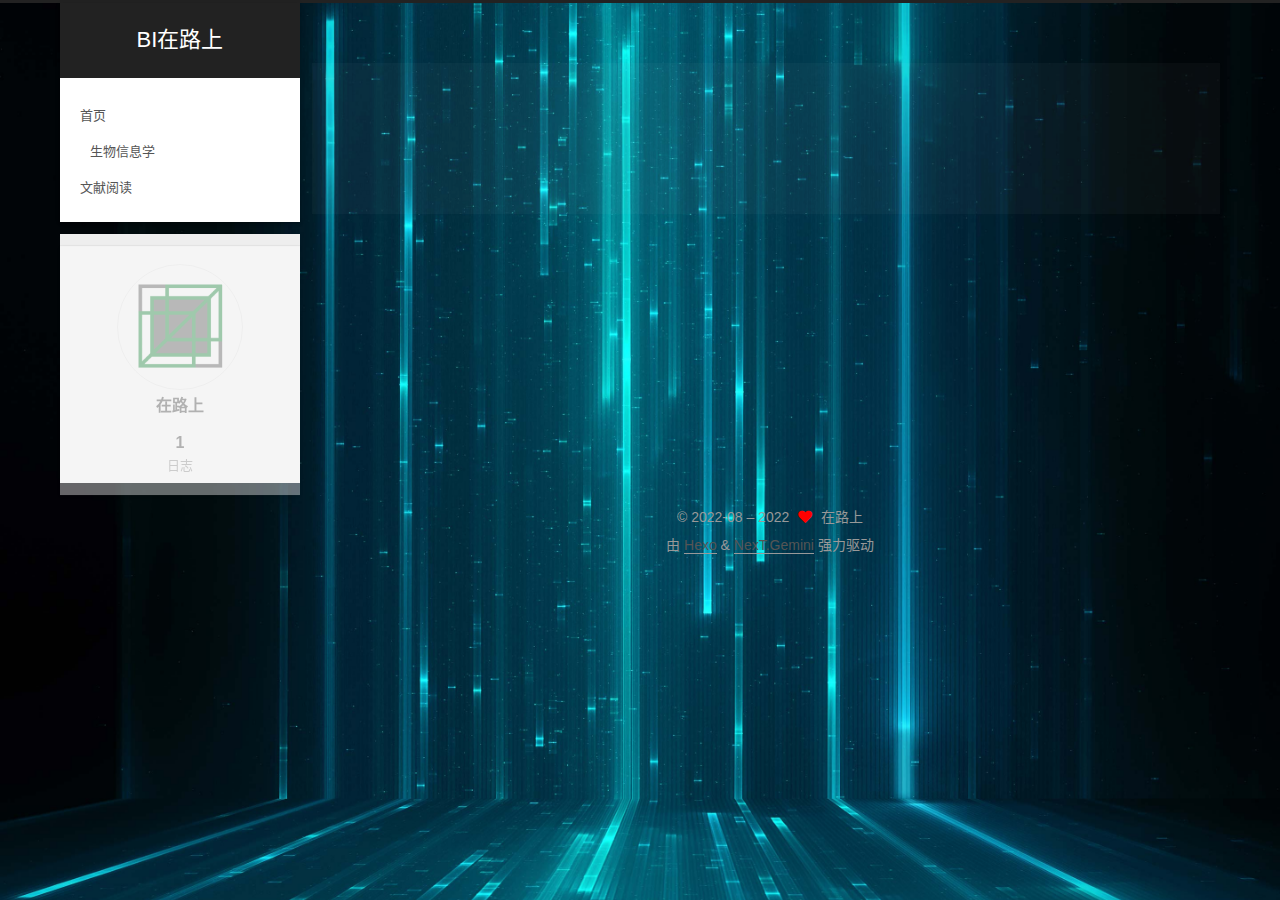
<file: BI/index.html>
<!DOCTYPE html>
<html lang="zh-CN">
<head>
  <meta charset="UTF-8">
<meta name="viewport" content="width=device-width, initial-scale=1, maximum-scale=2">
<meta name="theme-color" content="#222">
<meta name="generator" content="Hexo 6.2.0">
  <link rel="apple-touch-icon" sizes="180x180" href="/images/apple-touch-icon-next.png">
  <link rel="icon" type="image/png" sizes="32x32" href="/images/favicon-32x32-next.png">
  <link rel="icon" type="image/png" sizes="16x16" href="/images/favicon-16x16-next.png">
  <link rel="mask-icon" href="/images/logo.svg" color="#222">

<link rel="stylesheet" href="/css/main.css">


<link rel="stylesheet" href="/lib/font-awesome/css/all.min.css">

<script id="hexo-configurations">
    var NexT = window.NexT || {};
    var CONFIG = {"hostname":"example.com","root":"/","scheme":"Gemini","version":"7.8.0","exturl":false,"sidebar":{"position":"left","display":"post","padding":18,"offset":12,"onmobile":false},"copycode":{"enable":false,"show_result":false,"style":null},"back2top":{"enable":true,"sidebar":false,"scrollpercent":false},"bookmark":{"enable":false,"color":"#222","save":"auto"},"fancybox":false,"mediumzoom":false,"lazyload":false,"pangu":false,"comments":{"style":"tabs","active":null,"storage":true,"lazyload":false,"nav":null},"algolia":{"hits":{"per_page":10},"labels":{"input_placeholder":"Search for Posts","hits_empty":"We didn't find any results for the search: ${query}","hits_stats":"${hits} results found in ${time} ms"}},"localsearch":{"enable":false,"trigger":"auto","top_n_per_article":1,"unescape":false,"preload":false},"motion":{"enable":true,"async":false,"transition":{"post_block":"fadeIn","post_header":"slideDownIn","post_body":"slideDownIn","coll_header":"slideLeftIn","sidebar":"slideUpIn"}}};
  </script>

  <meta property="og:type" content="website">
<meta property="og:title" content="生物信息学">
<meta property="og:url" content="http://example.com/bi/index.html">
<meta property="og:site_name" content="BI在路上">
<meta property="og:locale" content="zh_CN">
<meta property="article:published_time" content="2022-08-02T12:00:37.000Z">
<meta property="article:modified_time" content="2022-08-02T12:31:57.964Z">
<meta property="article:author" content="在路上">
<meta name="twitter:card" content="summary">

<link rel="canonical" href="http://example.com/bi/">


<script id="page-configurations">
  // https://hexo.io/docs/variables.html
  CONFIG.page = {
    sidebar: "",
    isHome : false,
    isPost : false,
    lang   : 'zh-CN'
  };
</script>

  <title>生物信息学 | BI在路上
</title>
  






  <noscript>
  <style>
  .use-motion .brand,
  .use-motion .menu-item,
  .sidebar-inner,
  .use-motion .post-block,
  .use-motion .pagination,
  .use-motion .comments,
  .use-motion .post-header,
  .use-motion .post-body,
  .use-motion .collection-header { opacity: initial; }

  .use-motion .site-title,
  .use-motion .site-subtitle {
    opacity: initial;
    top: initial;
  }

  .use-motion .logo-line-before i { left: initial; }
  .use-motion .logo-line-after i { right: initial; }
  </style>
</noscript>

</head>

<body itemscope itemtype="http://schema.org/WebPage">
  <div class="container use-motion">
    <div class="headband"></div>

    <header class="header" itemscope itemtype="http://schema.org/WPHeader">
      <div class="header-inner"><div class="site-brand-container">
  <div class="site-nav-toggle">
    <div class="toggle" aria-label="切换导航栏">
      <span class="toggle-line toggle-line-first"></span>
      <span class="toggle-line toggle-line-middle"></span>
      <span class="toggle-line toggle-line-last"></span>
    </div>
  </div>

  <div class="site-meta">

    <a href="/" class="brand" rel="start">
      <span class="logo-line-before"><i></i></span>
      <h1 class="site-title">BI在路上</h1>
      <span class="logo-line-after"><i></i></span>
    </a>
  </div>

  <div class="site-nav-right">
    <div class="toggle popup-trigger">
    </div>
  </div>
</div>




<nav class="site-nav">
  <ul id="menu" class="main-menu menu">
        <li class="menu-item menu-item-home">

    <a href="/" rel="section"><i class="home fa-fw"></i>首页</a>

  </li>
        <li class="menu-item menu-item-bi">

    <a href="/bi/" rel="section"><i class="fa-hashtag fa-fw"></i>生物信息学</a>

  </li>
        <li class="menu-item menu-item-archives">

    <a href="/archives/" rel="section"><i class="archive fa-fw"></i>文献阅读</a>

  </li>
  </ul>
</nav>




</div>
    </header>

    
  <div class="back-to-top">
    <i class="fa fa-arrow-up"></i>
    <span>0%</span>
  </div>


    <main class="main">
      <div class="main-inner">
        <div class="content-wrap">
          
  
  

          <div class="content page posts-expand">
            

    
    
    
    <div class="post-block" lang="zh-CN">
      <header class="post-header">

<h1 class="post-title" itemprop="name headline">生物信息学
</h1>

<div class="post-meta">
  

</div>

</header>

      
      
      
      <div class="post-body">
          
      </div>
      
      
      
    </div>
    

    
    
    


          </div>
          

<script>
  window.addEventListener('tabs:register', () => {
    let { activeClass } = CONFIG.comments;
    if (CONFIG.comments.storage) {
      activeClass = localStorage.getItem('comments_active') || activeClass;
    }
    if (activeClass) {
      let activeTab = document.querySelector(`a[href="#comment-${activeClass}"]`);
      if (activeTab) {
        activeTab.click();
      }
    }
  });
  if (CONFIG.comments.storage) {
    window.addEventListener('tabs:click', event => {
      if (!event.target.matches('.tabs-comment .tab-content .tab-pane')) return;
      let commentClass = event.target.classList[1];
      localStorage.setItem('comments_active', commentClass);
    });
  }
</script>

        </div>
          
  
  <div class="toggle sidebar-toggle">
    <span class="toggle-line toggle-line-first"></span>
    <span class="toggle-line toggle-line-middle"></span>
    <span class="toggle-line toggle-line-last"></span>
  </div>

  <aside class="sidebar">
    <div class="sidebar-inner">

      <ul class="sidebar-nav motion-element">
        <li class="sidebar-nav-toc">
          文章目录
        </li>
        <li class="sidebar-nav-overview">
          站点概览
        </li>
      </ul>

      <!--noindex-->
      <div class="post-toc-wrap sidebar-panel">
      </div>
      <!--/noindex-->

      <div class="site-overview-wrap sidebar-panel">
        <div class="site-author motion-element" itemprop="author" itemscope itemtype="http://schema.org/Person">
    <img class="site-author-image" itemprop="image" alt="在路上"
      src="/images/avatar.gif">
  <p class="site-author-name" itemprop="name">在路上</p>
  <div class="site-description" itemprop="description"></div>
</div>
<div class="site-state-wrap motion-element">
  <nav class="site-state">
      <div class="site-state-item site-state-posts">
          <a href="/archives/">
        
          <span class="site-state-item-count">1</span>
          <span class="site-state-item-name">日志</span>
        </a>
      </div>
  </nav>
</div>



      </div>

    </div>
  </aside>
  <div id="sidebar-dimmer"></div>


      </div>
    </main>

    <footer class="footer">
      <div class="footer-inner">
        

        

<div class="copyright">
  
  &copy; 2022-08 – 
  <span itemprop="copyrightYear">2022</span>
  <span class="with-love">
    <i class="fa fa-heart"></i>
  </span>
  <span class="author" itemprop="copyrightHolder">在路上</span>
</div>
  <div class="powered-by">由 <a href="https://hexo.io/" class="theme-link" rel="noopener" target="_blank">Hexo</a> & <a href="https://theme-next.org/" class="theme-link" rel="noopener" target="_blank">NexT.Gemini</a> 强力驱动
  </div>

        








      </div>
    </footer>
  </div>

  
  <script src="/lib/anime.min.js"></script>
  <script src="/lib/velocity/velocity.min.js"></script>
  <script src="/lib/velocity/velocity.ui.min.js"></script>

<script src="/js/utils.js"></script>

<script src="/js/motion.js"></script>


<script src="/js/schemes/pisces.js"></script>


<script src="/js/next-boot.js"></script>


  <script defer src="/lib/three/three.min.js"></script>


  















  

  

</body>
</html>
</file>
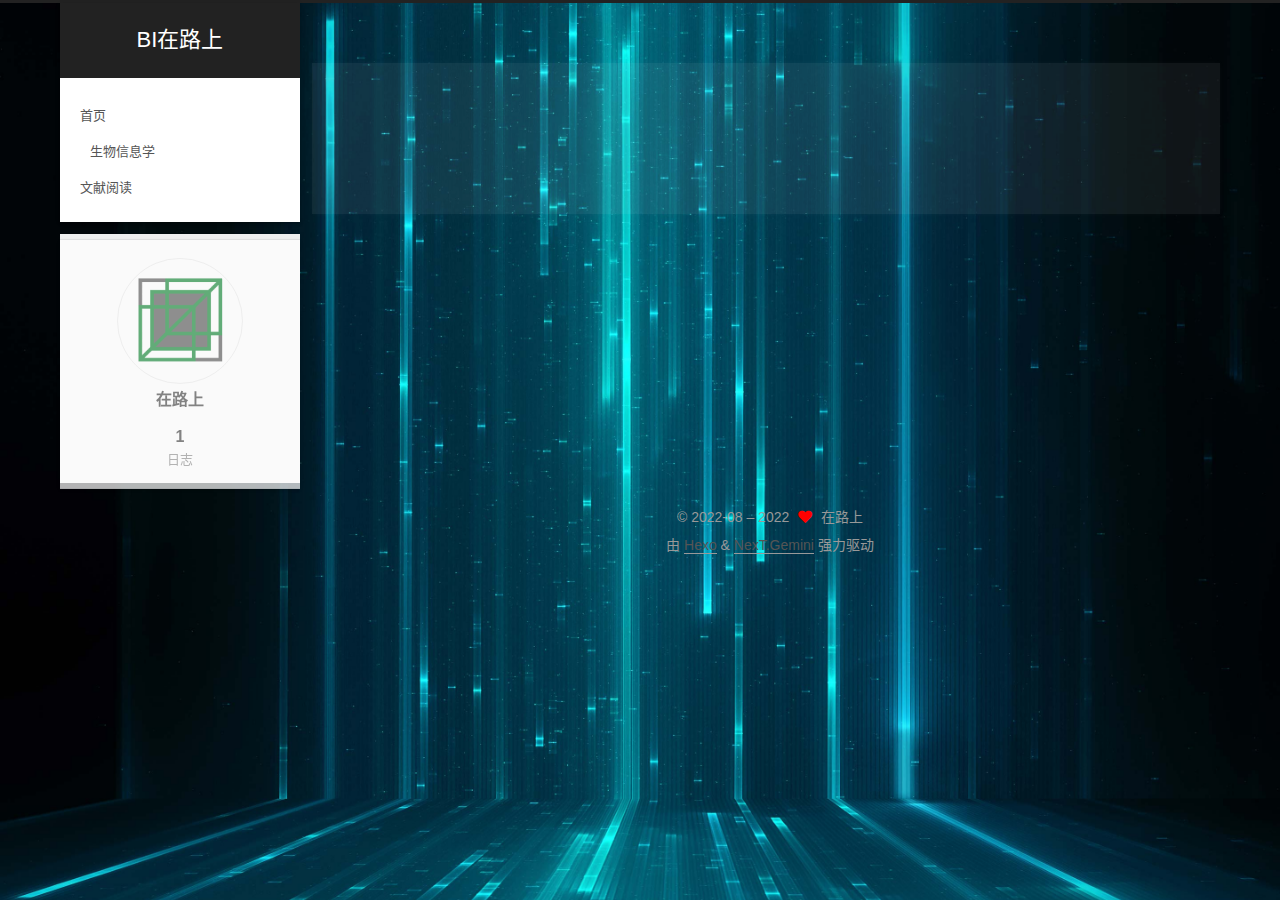
<file: resources/index.html>
<!DOCTYPE html>
<html lang="zh-CN">
<head>
  <meta charset="UTF-8">
<meta name="viewport" content="width=device-width, initial-scale=1, maximum-scale=2">
<meta name="theme-color" content="#222">
<meta name="generator" content="Hexo 6.2.0">
  <link rel="apple-touch-icon" sizes="180x180" href="/images/apple-touch-icon-next.png">
  <link rel="icon" type="image/png" sizes="32x32" href="/images/favicon-32x32-next.png">
  <link rel="icon" type="image/png" sizes="16x16" href="/images/favicon-16x16-next.png">
  <link rel="mask-icon" href="/images/logo.svg" color="#222">

<link rel="stylesheet" href="/css/main.css">


<link rel="stylesheet" href="/lib/font-awesome/css/all.min.css">

<script id="hexo-configurations">
    var NexT = window.NexT || {};
    var CONFIG = {"hostname":"example.com","root":"/","scheme":"Gemini","version":"7.8.0","exturl":false,"sidebar":{"position":"left","display":"post","padding":18,"offset":12,"onmobile":false},"copycode":{"enable":false,"show_result":false,"style":null},"back2top":{"enable":true,"sidebar":false,"scrollpercent":false},"bookmark":{"enable":false,"color":"#222","save":"auto"},"fancybox":false,"mediumzoom":false,"lazyload":false,"pangu":false,"comments":{"style":"tabs","active":null,"storage":true,"lazyload":false,"nav":null},"algolia":{"hits":{"per_page":10},"labels":{"input_placeholder":"Search for Posts","hits_empty":"We didn't find any results for the search: ${query}","hits_stats":"${hits} results found in ${time} ms"}},"localsearch":{"enable":false,"trigger":"auto","top_n_per_article":1,"unescape":false,"preload":false},"motion":{"enable":true,"async":false,"transition":{"post_block":"fadeIn","post_header":"slideDownIn","post_body":"slideDownIn","coll_header":"slideLeftIn","sidebar":"slideUpIn"}}};
  </script>

  <meta property="og:type" content="website">
<meta property="og:title" content="资源">
<meta property="og:url" content="http://example.com/resources/index.html">
<meta property="og:site_name" content="BI在路上">
<meta property="og:locale" content="zh_CN">
<meta property="article:published_time" content="2022-08-02T09:48:42.000Z">
<meta property="article:modified_time" content="2022-08-02T09:53:06.477Z">
<meta property="article:author" content="在路上">
<meta name="twitter:card" content="summary">

<link rel="canonical" href="http://example.com/resources/">


<script id="page-configurations">
  // https://hexo.io/docs/variables.html
  CONFIG.page = {
    sidebar: "",
    isHome : false,
    isPost : false,
    lang   : 'zh-CN'
  };
</script>

  <title>资源 | BI在路上
</title>
  






  <noscript>
  <style>
  .use-motion .brand,
  .use-motion .menu-item,
  .sidebar-inner,
  .use-motion .post-block,
  .use-motion .pagination,
  .use-motion .comments,
  .use-motion .post-header,
  .use-motion .post-body,
  .use-motion .collection-header { opacity: initial; }

  .use-motion .site-title,
  .use-motion .site-subtitle {
    opacity: initial;
    top: initial;
  }

  .use-motion .logo-line-before i { left: initial; }
  .use-motion .logo-line-after i { right: initial; }
  </style>
</noscript>

</head>

<body itemscope itemtype="http://schema.org/WebPage">
  <div class="container use-motion">
    <div class="headband"></div>

    <header class="header" itemscope itemtype="http://schema.org/WPHeader">
      <div class="header-inner"><div class="site-brand-container">
  <div class="site-nav-toggle">
    <div class="toggle" aria-label="切换导航栏">
      <span class="toggle-line toggle-line-first"></span>
      <span class="toggle-line toggle-line-middle"></span>
      <span class="toggle-line toggle-line-last"></span>
    </div>
  </div>

  <div class="site-meta">

    <a href="/" class="brand" rel="start">
      <span class="logo-line-before"><i></i></span>
      <h1 class="site-title">BI在路上</h1>
      <span class="logo-line-after"><i></i></span>
    </a>
  </div>

  <div class="site-nav-right">
    <div class="toggle popup-trigger">
    </div>
  </div>
</div>




<nav class="site-nav">
  <ul id="menu" class="main-menu menu">
        <li class="menu-item menu-item-home">

    <a href="/" rel="section"><i class="home fa-fw"></i>首页</a>

  </li>
        <li class="menu-item menu-item-bi">

    <a href="/BI/" rel="section"><i class="fa-hashtag fa-fw"></i>生物信息学</a>

  </li>
        <li class="menu-item menu-item-archives">

    <a href="/archives/" rel="section"><i class="archive fa-fw"></i>文献阅读</a>

  </li>
  </ul>
</nav>




</div>
    </header>

    
  <div class="back-to-top">
    <i class="fa fa-arrow-up"></i>
    <span>0%</span>
  </div>


    <main class="main">
      <div class="main-inner">
        <div class="content-wrap">
          
  
  

          <div class="content page posts-expand">
            

    
    
    
    <div class="post-block" lang="zh-CN">
      <header class="post-header">

<h1 class="post-title" itemprop="name headline">资源
</h1>

<div class="post-meta">
  

</div>

</header>

      
      
      
      <div class="post-body">
          
      </div>
      
      
      
    </div>
    

    
    
    


          </div>
          

<script>
  window.addEventListener('tabs:register', () => {
    let { activeClass } = CONFIG.comments;
    if (CONFIG.comments.storage) {
      activeClass = localStorage.getItem('comments_active') || activeClass;
    }
    if (activeClass) {
      let activeTab = document.querySelector(`a[href="#comment-${activeClass}"]`);
      if (activeTab) {
        activeTab.click();
      }
    }
  });
  if (CONFIG.comments.storage) {
    window.addEventListener('tabs:click', event => {
      if (!event.target.matches('.tabs-comment .tab-content .tab-pane')) return;
      let commentClass = event.target.classList[1];
      localStorage.setItem('comments_active', commentClass);
    });
  }
</script>

        </div>
          
  
  <div class="toggle sidebar-toggle">
    <span class="toggle-line toggle-line-first"></span>
    <span class="toggle-line toggle-line-middle"></span>
    <span class="toggle-line toggle-line-last"></span>
  </div>

  <aside class="sidebar">
    <div class="sidebar-inner">

      <ul class="sidebar-nav motion-element">
        <li class="sidebar-nav-toc">
          文章目录
        </li>
        <li class="sidebar-nav-overview">
          站点概览
        </li>
      </ul>

      <!--noindex-->
      <div class="post-toc-wrap sidebar-panel">
      </div>
      <!--/noindex-->

      <div class="site-overview-wrap sidebar-panel">
        <div class="site-author motion-element" itemprop="author" itemscope itemtype="http://schema.org/Person">
    <img class="site-author-image" itemprop="image" alt="在路上"
      src="/images/avatar.gif">
  <p class="site-author-name" itemprop="name">在路上</p>
  <div class="site-description" itemprop="description"></div>
</div>
<div class="site-state-wrap motion-element">
  <nav class="site-state">
      <div class="site-state-item site-state-posts">
          <a href="/archives/">
        
          <span class="site-state-item-count">1</span>
          <span class="site-state-item-name">日志</span>
        </a>
      </div>
  </nav>
</div>



      </div>

    </div>
  </aside>
  <div id="sidebar-dimmer"></div>


      </div>
    </main>

    <footer class="footer">
      <div class="footer-inner">
        

        

<div class="copyright">
  
  &copy; 2022-08 – 
  <span itemprop="copyrightYear">2022</span>
  <span class="with-love">
    <i class="fa fa-heart"></i>
  </span>
  <span class="author" itemprop="copyrightHolder">在路上</span>
</div>
  <div class="powered-by">由 <a href="https://hexo.io/" class="theme-link" rel="noopener" target="_blank">Hexo</a> & <a href="https://theme-next.org/" class="theme-link" rel="noopener" target="_blank">NexT.Gemini</a> 强力驱动
  </div>

        








      </div>
    </footer>
  </div>

  
  <script src="/lib/anime.min.js"></script>
  <script src="/lib/velocity/velocity.min.js"></script>
  <script src="/lib/velocity/velocity.ui.min.js"></script>

<script src="/js/utils.js"></script>

<script src="/js/motion.js"></script>


<script src="/js/schemes/pisces.js"></script>


<script src="/js/next-boot.js"></script>


  <script defer src="/lib/three/three.min.js"></script>


  















  

  

</body>
</html>
</file>
<file: css/main.css>
:root {
  --body-bg-color: #eee;
  --content-bg-color: #fff;
  --card-bg-color: #f5f5f5;
  --text-color: #555;
  --blockquote-color: #666;
  --link-color: #555;
  --link-hover-color: #222;
  --brand-color: #fff;
  --brand-hover-color: #fff;
  --table-row-odd-bg-color: #f9f9f9;
  --table-row-hover-bg-color: #f5f5f5;
  --menu-item-bg-color: #f5f5f5;
  --btn-default-bg: #fff;
  --btn-default-color: #555;
  --btn-default-border-color: #555;
  --btn-default-hover-bg: #222;
  --btn-default-hover-color: #fff;
  --btn-default-hover-border-color: #222;
}
html {
  line-height: 1.15; /* 1 */
  -webkit-text-size-adjust: 100%; /* 2 */
}
body {
  margin: 0;
}
main {
  display: block;
}
h1 {
  font-size: 2em;
  margin: 0.67em 0;
}
hr {
  box-sizing: content-box; /* 1 */
  height: 0; /* 1 */
  overflow: visible; /* 2 */
}
pre {
  font-family: monospace, monospace; /* 1 */
  font-size: 1em; /* 2 */
}
a {
  background: transparent;
}
abbr[title] {
  border-bottom: none; /* 1 */
  text-decoration: underline; /* 2 */
  text-decoration: underline dotted; /* 2 */
}
b,
strong {
  font-weight: bolder;
}
code,
kbd,
samp {
  font-family: monospace, monospace; /* 1 */
  font-size: 1em; /* 2 */
}
small {
  font-size: 80%;
}
sub,
sup {
  font-size: 75%;
  line-height: 0;
  position: relative;
  vertical-align: baseline;
}
sub {
  bottom: -0.25em;
}
sup {
  top: -0.5em;
}
img {
  border-style: none;
}
button,
input,
optgroup,
select,
textarea {
  font-family: inherit; /* 1 */
  font-size: 100%; /* 1 */
  line-height: 1.15; /* 1 */
  margin: 0; /* 2 */
}
button,
input {
/* 1 */
  overflow: visible;
}
button,
select {
/* 1 */
  text-transform: none;
}
button,
[type='button'],
[type='reset'],
[type='submit'] {
  -webkit-appearance: button;
}
button::-moz-focus-inner,
[type='button']::-moz-focus-inner,
[type='reset']::-moz-focus-inner,
[type='submit']::-moz-focus-inner {
  border-style: none;
  padding: 0;
}
button:-moz-focusring,
[type='button']:-moz-focusring,
[type='reset']:-moz-focusring,
[type='submit']:-moz-focusring {
  outline: 1px dotted ButtonText;
}
fieldset {
  padding: 0.35em 0.75em 0.625em;
}
legend {
  box-sizing: border-box; /* 1 */
  color: inherit; /* 2 */
  display: table; /* 1 */
  max-width: 100%; /* 1 */
  padding: 0; /* 3 */
  white-space: normal; /* 1 */
}
progress {
  vertical-align: baseline;
}
textarea {
  overflow: auto;
}
[type='checkbox'],
[type='radio'] {
  box-sizing: border-box; /* 1 */
  padding: 0; /* 2 */
}
[type='number']::-webkit-inner-spin-button,
[type='number']::-webkit-outer-spin-button {
  height: auto;
}
[type='search'] {
  outline-offset: -2px; /* 2 */
  -webkit-appearance: textfield; /* 1 */
}
[type='search']::-webkit-search-decoration {
  -webkit-appearance: none;
}
::-webkit-file-upload-button {
  font: inherit; /* 2 */
  -webkit-appearance: button; /* 1 */
}
details {
  display: block;
}
summary {
  display: list-item;
}
template {
  display: none;
}
[hidden] {
  display: none;
}
::selection {
  background: #262a30;
  color: #eee;
}
html,
body {
  height: 100%;
}
body {
  background: var(--body-bg-color);
  color: var(--text-color);
  font-family: 'Lato', "PingFang SC", "Microsoft YaHei", sans-serif;
  font-size: 1em;
  line-height: 2;
}
@media (max-width: 991px) {
  body {
    padding-left: 0 !important;
    padding-right: 0 !important;
  }
}
h1,
h2,
h3,
h4,
h5,
h6 {
  font-family: 'Lato', "PingFang SC", "Microsoft YaHei", sans-serif;
  font-weight: bold;
  line-height: 1.5;
  margin: 20px 0 15px;
}
h1 {
  font-size: 1.5em;
}
h2 {
  font-size: 1.375em;
}
h3 {
  font-size: 1.25em;
}
h4 {
  font-size: 1.125em;
}
h5 {
  font-size: 1em;
}
h6 {
  font-size: 0.875em;
}
p {
  margin: 0 0 20px 0;
}
a,
span.exturl {
  border-bottom: 1px solid #999;
  color: var(--link-color);
  outline: 0;
  text-decoration: none;
  overflow-wrap: break-word;
  word-wrap: break-word;
  cursor: pointer;
}
a:hover,
span.exturl:hover {
  border-bottom-color: var(--link-hover-color);
  color: var(--link-hover-color);
}
iframe,
img,
video {
  display: block;
  margin-left: auto;
  margin-right: auto;
  max-width: 100%;
}
hr {
  background-image: repeating-linear-gradient(-45deg, #ddd, #ddd 4px, transparent 4px, transparent 8px);
  border: 0;
  height: 3px;
  margin: 40px 0;
}
blockquote {
  border-left: 4px solid #ddd;
  color: var(--blockquote-color);
  margin: 0;
  padding: 0 15px;
}
blockquote cite::before {
  content: '-';
  padding: 0 5px;
}
dt {
  font-weight: bold;
}
dd {
  margin: 0;
  padding: 0;
}
kbd {
  background-color: #f5f5f5;
  background-image: linear-gradient(#eee, #fff, #eee);
  border: 1px solid #ccc;
  border-radius: 0.2em;
  box-shadow: 0.1em 0.1em 0.2em rgba(0,0,0,0.1);
  color: #555;
  font-family: inherit;
  padding: 0.1em 0.3em;
  white-space: nowrap;
}
.table-container {
  overflow: auto;
}
table {
  border-collapse: collapse;
  border-spacing: 0;
  font-size: 0.875em;
  margin: 0 0 20px 0;
  width: 100%;
}
tbody tr:nth-of-type(odd) {
  background: var(--table-row-odd-bg-color);
}
tbody tr:hover {
  background: var(--table-row-hover-bg-color);
}
caption,
th,
td {
  font-weight: normal;
  padding: 8px;
  vertical-align: middle;
}
th,
td {
  border: 1px solid #ddd;
  border-bottom: 3px solid #ddd;
}
th {
  font-weight: 700;
  padding-bottom: 10px;
}
td {
  border-bottom-width: 1px;
}
.btn {
  background: var(--btn-default-bg);
  border: 2px solid var(--btn-default-border-color);
  border-radius: 2px;
  color: var(--btn-default-color);
  display: inline-block;
  font-size: 0.875em;
  line-height: 2;
  padding: 0 20px;
  text-decoration: none;
  transition-property: background-color;
  transition-delay: 0s;
  transition-duration: 0.2s;
  transition-timing-function: ease-in-out;
}
.btn:hover {
  background: var(--btn-default-hover-bg);
  border-color: var(--btn-default-hover-border-color);
  color: var(--btn-default-hover-color);
}
.btn + .btn {
  margin: 0 0 8px 8px;
}
.btn .fa-fw {
  text-align: left;
  width: 1.285714285714286em;
}
.toggle {
  line-height: 0;
}
.toggle .toggle-line {
  background: #fff;
  display: inline-block;
  height: 2px;
  left: 0;
  position: relative;
  top: 0;
  transition: all 0.4s;
  vertical-align: top;
  width: 100%;
}
.toggle .toggle-line:not(:first-child) {
  margin-top: 3px;
}
.toggle.toggle-arrow .toggle-line-first {
  left: 50%;
  top: 2px;
  transform: rotate(45deg);
  width: 50%;
}
.toggle.toggle-arrow .toggle-line-middle {
  left: 2px;
  width: 90%;
}
.toggle.toggle-arrow .toggle-line-last {
  left: 50%;
  top: -2px;
  transform: rotate(-45deg);
  width: 50%;
}
.toggle.toggle-close .toggle-line-first {
  transform: rotate(-45deg);
  top: 5px;
}
.toggle.toggle-close .toggle-line-middle {
  opacity: 0;
}
.toggle.toggle-close .toggle-line-last {
  transform: rotate(45deg);
  top: -5px;
}
.highlight,
pre {
  background: #f7f7f7;
  color: #4d4d4c;
  line-height: 1.6;
  margin: 0 auto 20px;
}
pre,
code {
  font-family: consolas, Menlo, monospace, "PingFang SC", "Microsoft YaHei";
}
code {
  background: #eee;
  border-radius: 3px;
  color: #555;
  padding: 2px 4px;
  overflow-wrap: break-word;
  word-wrap: break-word;
}
.highlight *::selection {
  background: #d6d6d6;
}
.highlight pre {
  border: 0;
  margin: 0;
  padding: 10px 0;
}
.highlight table {
  border: 0;
  margin: 0;
  width: auto;
}
.highlight td {
  border: 0;
  padding: 0;
}
.highlight figcaption {
  background: #eff2f3;
  color: #4d4d4c;
  display: flex;
  font-size: 0.875em;
  justify-content: space-between;
  line-height: 1.2;
  padding: 0.5em;
}
.highlight figcaption a {
  color: #4d4d4c;
}
.highlight figcaption a:hover {
  border-bottom-color: #4d4d4c;
}
.highlight .gutter {
  -moz-user-select: none;
  -ms-user-select: none;
  -webkit-user-select: none;
  user-select: none;
}
.highlight .gutter pre {
  background: #eff2f3;
  color: #869194;
  padding-left: 10px;
  padding-right: 10px;
  text-align: right;
}
.highlight .code pre {
  background: #f7f7f7;
  padding-left: 10px;
  width: 100%;
}
.gist table {
  width: auto;
}
.gist table td {
  border: 0;
}
pre {
  overflow: auto;
  padding: 10px;
}
pre code {
  background: none;
  color: #4d4d4c;
  font-size: 0.875em;
  padding: 0;
  text-shadow: none;
}
pre .deletion {
  background: #fdd;
}
pre .addition {
  background: #dfd;
}
pre .meta {
  color: #eab700;
  -moz-user-select: none;
  -ms-user-select: none;
  -webkit-user-select: none;
  user-select: none;
}
pre .comment {
  color: #8e908c;
}
pre .variable,
pre .attribute,
pre .tag,
pre .name,
pre .regexp,
pre .ruby .constant,
pre .xml .tag .title,
pre .xml .pi,
pre .xml .doctype,
pre .html .doctype,
pre .css .id,
pre .css .class,
pre .css .pseudo {
  color: #c82829;
}
pre .number,
pre .preprocessor,
pre .built_in,
pre .builtin-name,
pre .literal,
pre .params,
pre .constant,
pre .command {
  color: #f5871f;
}
pre .ruby .class .title,
pre .css .rules .attribute,
pre .string,
pre .symbol,
pre .value,
pre .inheritance,
pre .header,
pre .ruby .symbol,
pre .xml .cdata,
pre .special,
pre .formula {
  color: #718c00;
}
pre .title,
pre .css .hexcolor {
  color: #3e999f;
}
pre .function,
pre .python .decorator,
pre .python .title,
pre .ruby .function .title,
pre .ruby .title .keyword,
pre .perl .sub,
pre .javascript .title,
pre .coffeescript .title {
  color: #4271ae;
}
pre .keyword,
pre .javascript .function {
  color: #8959a8;
}
.blockquote-center {
  border-left: none;
  margin: 40px 0;
  padding: 0;
  position: relative;
  text-align: center;
}
.blockquote-center .fa {
  display: block;
  opacity: 0.6;
  position: absolute;
  width: 100%;
}
.blockquote-center .fa-quote-left {
  border-top: 1px solid #ccc;
  text-align: left;
  top: -20px;
}
.blockquote-center .fa-quote-right {
  border-bottom: 1px solid #ccc;
  text-align: right;
  bottom: -20px;
}
.blockquote-center p,
.blockquote-center div {
  text-align: center;
}
.post-body .group-picture img {
  margin: 0 auto;
  padding: 0 3px;
}
.group-picture-row {
  margin-bottom: 6px;
  overflow: hidden;
}
.group-picture-column {
  float: left;
  margin-bottom: 10px;
}
.post-body .label {
  color: #555;
  display: inline;
  padding: 0 2px;
}
.post-body .label.default {
  background: #f0f0f0;
}
.post-body .label.primary {
  background: #efe6f7;
}
.post-body .label.info {
  background: #e5f2f8;
}
.post-body .label.success {
  background: #e7f4e9;
}
.post-body .label.warning {
  background: #fcf6e1;
}
.post-body .label.danger {
  background: #fae8eb;
}
.post-body .tabs {
  margin-bottom: 20px;
}
.post-body .tabs,
.tabs-comment {
  display: block;
  padding-top: 10px;
  position: relative;
}
.post-body .tabs ul.nav-tabs,
.tabs-comment ul.nav-tabs {
  display: flex;
  flex-wrap: wrap;
  margin: 0;
  margin-bottom: -1px;
  padding: 0;
}
@media (max-width: 413px) {
  .post-body .tabs ul.nav-tabs,
  .tabs-comment ul.nav-tabs {
    display: block;
    margin-bottom: 5px;
  }
}
.post-body .tabs ul.nav-tabs li.tab,
.tabs-comment ul.nav-tabs li.tab {
  border-bottom: 1px solid #ddd;
  border-left: 1px solid transparent;
  border-right: 1px solid transparent;
  border-top: 3px solid transparent;
  flex-grow: 1;
  list-style-type: none;
  border-radius: 0 0 0 0;
}
@media (max-width: 413px) {
  .post-body .tabs ul.nav-tabs li.tab,
  .tabs-comment ul.nav-tabs li.tab {
    border-bottom: 1px solid transparent;
    border-left: 3px solid transparent;
    border-right: 1px solid transparent;
    border-top: 1px solid transparent;
  }
}
@media (max-width: 413px) {
  .post-body .tabs ul.nav-tabs li.tab,
  .tabs-comment ul.nav-tabs li.tab {
    border-radius: 0;
  }
}
.post-body .tabs ul.nav-tabs li.tab a,
.tabs-comment ul.nav-tabs li.tab a {
  border-bottom: initial;
  display: block;
  line-height: 1.8;
  outline: 0;
  padding: 0.25em 0.75em;
  text-align: center;
  transition-delay: 0s;
  transition-duration: 0.2s;
  transition-timing-function: ease-out;
}
.post-body .tabs ul.nav-tabs li.tab a i,
.tabs-comment ul.nav-tabs li.tab a i {
  width: 1.285714285714286em;
}
.post-body .tabs ul.nav-tabs li.tab.active,
.tabs-comment ul.nav-tabs li.tab.active {
  border-bottom: 1px solid transparent;
  border-left: 1px solid #ddd;
  border-right: 1px solid #ddd;
  border-top: 3px solid #fc6423;
}
@media (max-width: 413px) {
  .post-body .tabs ul.nav-tabs li.tab.active,
  .tabs-comment ul.nav-tabs li.tab.active {
    border-bottom: 1px solid #ddd;
    border-left: 3px solid #fc6423;
    border-right: 1px solid #ddd;
    border-top: 1px solid #ddd;
  }
}
.post-body .tabs ul.nav-tabs li.tab.active a,
.tabs-comment ul.nav-tabs li.tab.active a {
  color: var(--link-color);
  cursor: default;
}
.post-body .tabs .tab-content .tab-pane,
.tabs-comment .tab-content .tab-pane {
  border: 1px solid #ddd;
  border-top: 0;
  padding: 20px 20px 0 20px;
  border-radius: 0;
}
.post-body .tabs .tab-content .tab-pane:not(.active),
.tabs-comment .tab-content .tab-pane:not(.active) {
  display: none;
}
.post-body .tabs .tab-content .tab-pane.active,
.tabs-comment .tab-content .tab-pane.active {
  display: block;
}
.post-body .tabs .tab-content .tab-pane.active:nth-of-type(1),
.tabs-comment .tab-content .tab-pane.active:nth-of-type(1) {
  border-radius: 0 0 0 0;
}
@media (max-width: 413px) {
  .post-body .tabs .tab-content .tab-pane.active:nth-of-type(1),
  .tabs-comment .tab-content .tab-pane.active:nth-of-type(1) {
    border-radius: 0;
  }
}
.post-body .note {
  border-radius: 3px;
  margin-bottom: 20px;
  padding: 1em;
  position: relative;
  border: 1px solid #eee;
  border-left-width: 5px;
}
.post-body .note h2,
.post-body .note h3,
.post-body .note h4,
.post-body .note h5,
.post-body .note h6 {
  margin-top: 0;
  border-bottom: initial;
  margin-bottom: 0;
  padding-top: 0;
}
.post-body .note p:first-child,
.post-body .note ul:first-child,
.post-body .note ol:first-child,
.post-body .note table:first-child,
.post-body .note pre:first-child,
.post-body .note blockquote:first-child,
.post-body .note img:first-child {
  margin-top: 0;
}
.post-body .note p:last-child,
.post-body .note ul:last-child,
.post-body .note ol:last-child,
.post-body .note table:last-child,
.post-body .note pre:last-child,
.post-body .note blockquote:last-child,
.post-body .note img:last-child {
  margin-bottom: 0;
}
.post-body .note.default {
  border-left-color: #777;
}
.post-body .note.default h2,
.post-body .note.default h3,
.post-body .note.default h4,
.post-body .note.default h5,
.post-body .note.default h6 {
  color: #777;
}
.post-body .note.primary {
  border-left-color: #6f42c1;
}
.post-body .note.primary h2,
.post-body .note.primary h3,
.post-body .note.primary h4,
.post-body .note.primary h5,
.post-body .note.primary h6 {
  color: #6f42c1;
}
.post-body .note.info {
  border-left-color: #428bca;
}
.post-body .note.info h2,
.post-body .note.info h3,
.post-body .note.info h4,
.post-body .note.info h5,
.post-body .note.info h6 {
  color: #428bca;
}
.post-body .note.success {
  border-left-color: #5cb85c;
}
.post-body .note.success h2,
.post-body .note.success h3,
.post-body .note.success h4,
.post-body .note.success h5,
.post-body .note.success h6 {
  color: #5cb85c;
}
.post-body .note.warning {
  border-left-color: #f0ad4e;
}
.post-body .note.warning h2,
.post-body .note.warning h3,
.post-body .note.warning h4,
.post-body .note.warning h5,
.post-body .note.warning h6 {
  color: #f0ad4e;
}
.post-body .note.danger {
  border-left-color: #d9534f;
}
.post-body .note.danger h2,
.post-body .note.danger h3,
.post-body .note.danger h4,
.post-body .note.danger h5,
.post-body .note.danger h6 {
  color: #d9534f;
}
.pagination .prev,
.pagination .next,
.pagination .page-number,
.pagination .space {
  display: inline-block;
  margin: 0 10px;
  padding: 0 11px;
  position: relative;
  top: -1px;
}
@media (max-width: 767px) {
  .pagination .prev,
  .pagination .next,
  .pagination .page-number,
  .pagination .space {
    margin: 0 5px;
  }
}
.pagination {
  border-top: 1px solid #eee;
  margin: 120px 0 0;
  text-align: center;
}
.pagination .prev,
.pagination .next,
.pagination .page-number {
  border-bottom: 0;
  border-top: 1px solid #eee;
  transition-property: border-color;
  transition-delay: 0s;
  transition-duration: 0.2s;
  transition-timing-function: ease-in-out;
}
.pagination .prev:hover,
.pagination .next:hover,
.pagination .page-number:hover {
  border-top-color: #222;
}
.pagination .space {
  margin: 0;
  padding: 0;
}
.pagination .prev {
  margin-left: 0;
}
.pagination .next {
  margin-right: 0;
}
.pagination .page-number.current {
  background: #ccc;
  border-top-color: #ccc;
  color: #fff;
}
@media (max-width: 767px) {
  .pagination {
    border-top: none;
  }
  .pagination .prev,
  .pagination .next,
  .pagination .page-number {
    border-bottom: 1px solid #eee;
    border-top: 0;
    margin-bottom: 10px;
    padding: 0 10px;
  }
  .pagination .prev:hover,
  .pagination .next:hover,
  .pagination .page-number:hover {
    border-bottom-color: #222;
  }
}
.comments {
  margin-top: 60px;
  overflow: hidden;
}
.comment-button-group {
  display: flex;
  flex-wrap: wrap-reverse;
  justify-content: center;
  margin: 1em 0;
}
.comment-button-group .comment-button {
  margin: 0.1em 0.2em;
}
.comment-button-group .comment-button.active {
  background: var(--btn-default-hover-bg);
  border-color: var(--btn-default-hover-border-color);
  color: var(--btn-default-hover-color);
}
.comment-position {
  display: none;
}
.comment-position.active {
  display: block;
}
.tabs-comment {
  background: var(--content-bg-color);
  margin-top: 4em;
  padding-top: 0;
}
.tabs-comment .comments {
  border: 0;
  box-shadow: none;
  margin-top: 0;
  padding-top: 0;
}
.container {
  min-height: 100%;
  position: relative;
}
.main-inner {
  margin: 0 auto;
  width: calc(100% - 20px);
}
@media (min-width: 1200px) {
  .main-inner {
    width: 1160px;
  }
}
@media (min-width: 1600px) {
  .main-inner {
    width: 73%;
  }
}
@media (max-width: 767px) {
  .content-wrap {
    padding: 0 20px;
  }
}
.header {
  background: transparent;
}
.header-inner {
  margin: 0 auto;
  width: calc(100% - 20px);
}
@media (min-width: 1200px) {
  .header-inner {
    width: 1160px;
  }
}
@media (min-width: 1600px) {
  .header-inner {
    width: 73%;
  }
}
.site-brand-container {
  display: flex;
  flex-shrink: 0;
  padding: 0 10px;
}
.headband {
  background: #222;
  height: 3px;
}
.site-meta {
  flex-grow: 1;
  text-align: center;
}
@media (max-width: 767px) {
  .site-meta {
    text-align: center;
  }
}
.brand {
  border-bottom: none;
  color: var(--brand-color);
  display: inline-block;
  line-height: 1.375em;
  padding: 0 40px;
  position: relative;
}
.brand:hover {
  color: var(--brand-hover-color);
}
.site-title {
  font-family: 'Lato', "PingFang SC", "Microsoft YaHei", sans-serif;
  font-size: 1.375em;
  font-weight: normal;
  margin: 0;
}
.site-subtitle {
  color: #ddd;
  font-size: 0.8125em;
  margin: 10px 0;
}
.use-motion .brand {
  opacity: 0;
}
.use-motion .site-title,
.use-motion .site-subtitle,
.use-motion .custom-logo-image {
  opacity: 0;
  position: relative;
  top: -10px;
}
.site-nav-toggle,
.site-nav-right {
  display: none;
}
@media (max-width: 767px) {
  .site-nav-toggle,
  .site-nav-right {
    display: flex;
    flex-direction: column;
    justify-content: center;
  }
}
.site-nav-toggle .toggle,
.site-nav-right .toggle {
  color: var(--text-color);
  padding: 10px;
  width: 22px;
}
.site-nav-toggle .toggle .toggle-line,
.site-nav-right .toggle .toggle-line {
  background: var(--text-color);
  border-radius: 1px;
}
.site-nav {
  display: block;
}
@media (max-width: 767px) {
  .site-nav {
    clear: both;
    display: none;
  }
}
.site-nav.site-nav-on {
  display: block;
}
.menu {
  margin-top: 20px;
  padding-left: 0;
  text-align: center;
}
.menu-item {
  display: inline-block;
  list-style: none;
  margin: 0 10px;
}
@media (max-width: 767px) {
  .menu-item {
    display: block;
    margin-top: 10px;
  }
  .menu-item.menu-item-search {
    display: none;
  }
}
.menu-item a,
.menu-item span.exturl {
  border-bottom: 0;
  display: block;
  font-size: 0.8125em;
  transition-property: border-color;
  transition-delay: 0s;
  transition-duration: 0.2s;
  transition-timing-function: ease-in-out;
}
@media (hover: none) {
  .menu-item a:hover,
  .menu-item span.exturl:hover {
    border-bottom-color: transparent !important;
  }
}
.menu-item .fa,
.menu-item .fab,
.menu-item .far,
.menu-item .fas {
  margin-right: 8px;
}
.menu-item .badge {
  display: inline-block;
  font-weight: bold;
  line-height: 1;
  margin-left: 0.35em;
  margin-top: 0.35em;
  text-align: center;
  white-space: nowrap;
}
@media (max-width: 767px) {
  .menu-item .badge {
    float: right;
    margin-left: 0;
  }
}
.menu-item-active a,
.menu .menu-item a:hover,
.menu .menu-item span.exturl:hover {
  background: var(--menu-item-bg-color);
}
.use-motion .menu-item {
  opacity: 0;
}
.sidebar {
  background: #222;
  bottom: 0;
  box-shadow: inset 0 2px 6px #000;
  position: fixed;
  top: 0;
}
@media (max-width: 991px) {
  .sidebar {
    display: none;
  }
}
.sidebar-inner {
  color: #999;
  padding: 18px 10px;
  text-align: center;
}
.cc-license {
  margin-top: 10px;
  text-align: center;
}
.cc-license .cc-opacity {
  border-bottom: none;
  opacity: 0.7;
}
.cc-license .cc-opacity:hover {
  opacity: 0.9;
}
.cc-license img {
  display: inline-block;
}
.site-author-image {
  border: 1px solid #eee;
  display: block;
  margin: 0 auto;
  max-width: 120px;
  padding: 2px;
  border-radius: 50%;
}
.site-author-name {
  color: var(--text-color);
  font-weight: 600;
  margin: 0;
  text-align: center;
}
.site-description {
  color: #999;
  font-size: 0.8125em;
  margin-top: 0;
  text-align: center;
}
.links-of-author {
  margin-top: 15px;
}
.links-of-author a,
.links-of-author span.exturl {
  border-bottom-color: #555;
  display: inline-block;
  font-size: 0.8125em;
  margin-bottom: 10px;
  margin-right: 10px;
  vertical-align: middle;
}
.links-of-author a::before,
.links-of-author span.exturl::before {
  background: #feaf28;
  border-radius: 50%;
  content: ' ';
  display: inline-block;
  height: 4px;
  margin-right: 3px;
  vertical-align: middle;
  width: 4px;
}
.sidebar-button {
  margin-top: 15px;
}
.sidebar-button a {
  border: 1px solid #fc6423;
  border-radius: 4px;
  color: #fc6423;
  display: inline-block;
  padding: 0 15px;
}
.sidebar-button a .fa,
.sidebar-button a .fab,
.sidebar-button a .far,
.sidebar-button a .fas {
  margin-right: 5px;
}
.sidebar-button a:hover {
  background: #fc6423;
  border: 1px solid #fc6423;
  color: #fff;
}
.sidebar-button a:hover .fa,
.sidebar-button a:hover .fab,
.sidebar-button a:hover .far,
.sidebar-button a:hover .fas {
  color: #fff;
}
.links-of-blogroll {
  font-size: 0.8125em;
  margin-top: 10px;
}
.links-of-blogroll-title {
  font-size: 0.875em;
  font-weight: 600;
  margin-top: 0;
}
.links-of-blogroll-list {
  list-style: none;
  margin: 0;
  padding: 0;
}
#sidebar-dimmer {
  display: none;
}
@media (max-width: 767px) {
  #sidebar-dimmer {
    background: #000;
    display: block;
    height: 100%;
    left: 100%;
    opacity: 0;
    position: fixed;
    top: 0;
    width: 100%;
    z-index: 1100;
  }
  .sidebar-active + #sidebar-dimmer {
    opacity: 0.7;
    transform: translateX(-100%);
    transition: opacity 0.5s;
  }
}
.sidebar-nav {
  margin: 0;
  padding-bottom: 20px;
  padding-left: 0;
}
.sidebar-nav li {
  border-bottom: 1px solid transparent;
  color: var(--text-color);
  cursor: pointer;
  display: inline-block;
  font-size: 0.875em;
}
.sidebar-nav li.sidebar-nav-overview {
  margin-left: 10px;
}
.sidebar-nav li:hover {
  color: #fc6423;
}
.sidebar-nav .sidebar-nav-active {
  border-bottom-color: #fc6423;
  color: #fc6423;
}
.sidebar-nav .sidebar-nav-active:hover {
  color: #fc6423;
}
.sidebar-panel {
  display: none;
  overflow-x: hidden;
  overflow-y: auto;
}
.sidebar-panel-active {
  display: block;
}
.sidebar-toggle {
  background: #222;
  bottom: 45px;
  cursor: pointer;
  height: 14px;
  left: 30px;
  padding: 5px;
  position: fixed;
  width: 14px;
  z-index: 1300;
}
@media (max-width: 991px) {
  .sidebar-toggle {
    left: 20px;
    opacity: 0.8;
    display: none;
  }
}
.sidebar-toggle:hover .toggle-line {
  background: #fc6423;
}
.post-toc {
  font-size: 0.875em;
}
.post-toc ol {
  list-style: none;
  margin: 0;
  padding: 0 2px 5px 10px;
  text-align: left;
}
.post-toc ol > ol {
  padding-left: 0;
}
.post-toc ol a {
  transition-property: all;
  transition-delay: 0s;
  transition-duration: 0.2s;
  transition-timing-function: ease-in-out;
}
.post-toc .nav-item {
  line-height: 1.8;
  overflow: hidden;
  text-overflow: ellipsis;
  white-space: nowrap;
}
.post-toc .nav .nav-child {
  display: none;
}
.post-toc .nav .active > .nav-child {
  display: block;
}
.post-toc .nav .active-current > .nav-child {
  display: block;
}
.post-toc .nav .active-current > .nav-child > .nav-item {
  display: block;
}
.post-toc .nav .active > a {
  border-bottom-color: #fc6423;
  color: #fc6423;
}
.post-toc .nav .active-current > a {
  color: #fc6423;
}
.post-toc .nav .active-current > a:hover {
  color: #fc6423;
}
.site-state {
  display: flex;
  justify-content: center;
  line-height: 1.4;
  margin-top: 10px;
  overflow: hidden;
  text-align: center;
  white-space: nowrap;
}
.site-state-item {
  padding: 0 15px;
}
.site-state-item:not(:first-child) {
  border-left: 1px solid #eee;
}
.site-state-item a {
  border-bottom: none;
}
.site-state-item-count {
  display: block;
  font-size: 1em;
  font-weight: 600;
  text-align: center;
}
.site-state-item-name {
  color: #999;
  font-size: 0.8125em;
}
.footer {
  color: #999;
  font-size: 0.875em;
  padding: 20px 0;
}
.footer.footer-fixed {
  bottom: 0;
  left: 0;
  position: absolute;
  right: 0;
}
.footer-inner {
  box-sizing: border-box;
  margin: 0 auto;
  text-align: center;
  width: calc(100% - 20px);
}
@media (min-width: 1200px) {
  .footer-inner {
    width: 1160px;
  }
}
@media (min-width: 1600px) {
  .footer-inner {
    width: 73%;
  }
}
.languages {
  display: inline-block;
  font-size: 1.125em;
  position: relative;
}
.languages .lang-select-label span {
  margin: 0 0.5em;
}
.languages .lang-select {
  height: 100%;
  left: 0;
  opacity: 0;
  position: absolute;
  top: 0;
  width: 100%;
}
.with-love {
  color: #ff0000;
  display: inline-block;
  margin: 0 5px;
}
.powered-by,
.theme-info {
  display: inline-block;
}
@-moz-keyframes iconAnimate {
  0%, 100% {
    transform: scale(1);
  }
  10%, 30% {
    transform: scale(0.9);
  }
  20%, 40%, 60%, 80% {
    transform: scale(1.1);
  }
  50%, 70% {
    transform: scale(1.1);
  }
}
@-webkit-keyframes iconAnimate {
  0%, 100% {
    transform: scale(1);
  }
  10%, 30% {
    transform: scale(0.9);
  }
  20%, 40%, 60%, 80% {
    transform: scale(1.1);
  }
  50%, 70% {
    transform: scale(1.1);
  }
}
@-o-keyframes iconAnimate {
  0%, 100% {
    transform: scale(1);
  }
  10%, 30% {
    transform: scale(0.9);
  }
  20%, 40%, 60%, 80% {
    transform: scale(1.1);
  }
  50%, 70% {
    transform: scale(1.1);
  }
}
@keyframes iconAnimate {
  0%, 100% {
    transform: scale(1);
  }
  10%, 30% {
    transform: scale(0.9);
  }
  20%, 40%, 60%, 80% {
    transform: scale(1.1);
  }
  50%, 70% {
    transform: scale(1.1);
  }
}
.back-to-top {
  font-size: 12px;
  text-align: center;
  transition-delay: 0s;
  transition-duration: 0.2s;
  transition-timing-function: ease-in-out;
}
.back-to-top {
  background: #222;
  bottom: -100px;
  box-sizing: border-box;
  color: #fff;
  cursor: pointer;
  left: 30px;
  opacity: 0.6;
  padding: 0 6px;
  position: fixed;
  transition-property: bottom;
  z-index: 1300;
  width: 24px;
}
.back-to-top span {
  display: none;
}
.back-to-top:hover {
  color: #fc6423;
}
.back-to-top.back-to-top-on {
  bottom: 30px;
}
@media (max-width: 991px) {
  .back-to-top {
    left: 20px;
    opacity: 0.8;
  }
}
.post-body {
  font-family: 'Lato', "PingFang SC", "Microsoft YaHei", sans-serif;
  overflow-wrap: break-word;
  word-wrap: break-word;
}
@media (min-width: 1200px) {
  .post-body {
    font-size: 1.125em;
  }
}
.post-body .exturl .fa {
  font-size: 0.875em;
  margin-left: 4px;
}
.post-body .image-caption,
.post-body .figure .caption {
  color: #999;
  font-size: 0.875em;
  font-weight: bold;
  line-height: 1;
  margin: -20px auto 15px;
  text-align: center;
}
.post-sticky-flag {
  display: inline-block;
  transform: rotate(30deg);
}
.post-button {
  margin-top: 40px;
  text-align: center;
}
.use-motion .post-block {
  opacity: 0;
  margin-top: 60px;
  margin-bottom: 60px;
  padding: 25px;
  background: rgba(255,255,255,0.9) none repeat scroll !important;
  -webkit-box-shadow: 0 0 5px rgba(202,203,203,0.5);
  -moz-box-shadow: 0 0 5px rgba(202,203,204,0.5);
}
.use-motion .pagination,
.use-motion .comments {
  opacity: 0;
}
.use-motion .post-body {
  opacity: 0;
}
.use-motion .collection-header {
  opacity: 0;
}
.posts-collapse {
  margin-left: 35px;
  position: relative;
}
@media (max-width: 767px) {
  .posts-collapse {
    margin-left: 0px;
    margin-right: 0px;
  }
}
.posts-collapse .collection-title {
  font-size: 1.125em;
  position: relative;
}
.posts-collapse .collection-title::before {
  background: #999;
  border: 1px solid #fff;
  border-radius: 50%;
  content: ' ';
  height: 10px;
  left: 0;
  margin-left: -6px;
  margin-top: -4px;
  position: absolute;
  top: 50%;
  width: 10px;
}
.posts-collapse .collection-year {
  font-size: 1.5em;
  font-weight: bold;
  margin: 60px 0;
  position: relative;
}
.posts-collapse .collection-year::before {
  background: #bbb;
  border-radius: 50%;
  content: ' ';
  height: 8px;
  left: 0;
  margin-left: -4px;
  margin-top: -4px;
  position: absolute;
  top: 50%;
  width: 8px;
}
.posts-collapse .collection-header {
  display: block;
  margin: 0 0 0 20px;
}
.posts-collapse .collection-header small {
  color: #bbb;
  margin-left: 5px;
}
.posts-collapse .post-header {
  border-bottom: 1px dashed #ccc;
  margin: 30px 0;
  padding-left: 15px;
  position: relative;
  transition-property: border;
  transition-delay: 0s;
  transition-duration: 0.2s;
  transition-timing-function: ease-in-out;
}
.posts-collapse .post-header::before {
  background: #bbb;
  border: 1px solid #fff;
  border-radius: 50%;
  content: ' ';
  height: 6px;
  left: 0;
  margin-left: -4px;
  position: absolute;
  top: 0.75em;
  transition-property: background;
  width: 6px;
  transition-delay: 0s;
  transition-duration: 0.2s;
  transition-timing-function: ease-in-out;
}
.posts-collapse .post-header:hover {
  border-bottom-color: #666;
}
.posts-collapse .post-header:hover::before {
  background: #222;
}
.posts-collapse .post-meta {
  display: inline;
  font-size: 0.75em;
  margin-right: 10px;
}
.posts-collapse .post-title {
  display: inline;
}
.posts-collapse .post-title a,
.posts-collapse .post-title span.exturl {
  border-bottom: none;
  color: var(--link-color);
}
.posts-collapse .post-title .fa-external-link-alt {
  font-size: 0.875em;
  margin-left: 5px;
}
.posts-collapse::before {
  background: #f5f5f5;
  content: ' ';
  height: 100%;
  left: 0;
  margin-left: -2px;
  position: absolute;
  top: 1.25em;
  width: 4px;
}
.post-eof {
  background: #ccc;
  height: 1px;
  margin: 80px auto 60px;
  text-align: center;
  width: 8%;
}
.post-block:last-of-type .post-eof {
  display: none;
}
.content {
  padding-top: 40px;
}
@media (min-width: 992px) {
  .post-body {
    text-align: justify;
  }
}
@media (max-width: 991px) {
  .post-body {
    text-align: justify;
  }
}
.post-body h1,
.post-body h2,
.post-body h3,
.post-body h4,
.post-body h5,
.post-body h6 {
  padding-top: 10px;
}
.post-body h1 .header-anchor,
.post-body h2 .header-anchor,
.post-body h3 .header-anchor,
.post-body h4 .header-anchor,
.post-body h5 .header-anchor,
.post-body h6 .header-anchor {
  border-bottom-style: none;
  color: #ccc;
  float: right;
  margin-left: 10px;
  visibility: hidden;
}
.post-body h1 .header-anchor:hover,
.post-body h2 .header-anchor:hover,
.post-body h3 .header-anchor:hover,
.post-body h4 .header-anchor:hover,
.post-body h5 .header-anchor:hover,
.post-body h6 .header-anchor:hover {
  color: inherit;
}
.post-body h1:hover .header-anchor,
.post-body h2:hover .header-anchor,
.post-body h3:hover .header-anchor,
.post-body h4:hover .header-anchor,
.post-body h5:hover .header-anchor,
.post-body h6:hover .header-anchor {
  visibility: visible;
}
.post-body iframe,
.post-body img,
.post-body video {
  margin-bottom: 20px;
}
.post-body .video-container {
  height: 0;
  margin-bottom: 20px;
  overflow: hidden;
  padding-top: 75%;
  position: relative;
  width: 100%;
}
.post-body .video-container iframe,
.post-body .video-container object,
.post-body .video-container embed {
  height: 100%;
  left: 0;
  margin: 0;
  position: absolute;
  top: 0;
  width: 100%;
}
.post-gallery {
  align-items: center;
  display: grid;
  grid-gap: 10px;
  grid-template-columns: 1fr 1fr 1fr;
  margin-bottom: 20px;
}
@media (max-width: 767px) {
  .post-gallery {
    grid-template-columns: 1fr 1fr;
  }
}
.post-gallery a {
  border: 0;
}
.post-gallery img {
  margin: 0;
}
.posts-expand .post-header {
  font-size: 1.125em;
}
.posts-expand .post-title {
  font-size: 1.5em;
  font-weight: normal;
  margin: initial;
  text-align: center;
  overflow-wrap: break-word;
  word-wrap: break-word;
}
.posts-expand .post-title-link {
  border-bottom: none;
  color: var(--link-color);
  display: inline-block;
  position: relative;
  vertical-align: top;
}
.posts-expand .post-title-link::before {
  background: var(--link-color);
  bottom: 0;
  content: '';
  height: 2px;
  left: 0;
  position: absolute;
  transform: scaleX(0);
  visibility: hidden;
  width: 100%;
  transition-delay: 0s;
  transition-duration: 0.2s;
  transition-timing-function: ease-in-out;
}
.posts-expand .post-title-link:hover::before {
  transform: scaleX(1);
  visibility: visible;
}
.posts-expand .post-title-link .fa-external-link-alt {
  font-size: 0.875em;
  margin-left: 5px;
}
.posts-expand .post-meta {
  color: #999;
  font-family: 'Lato', "PingFang SC", "Microsoft YaHei", sans-serif;
  font-size: 0.75em;
  margin: 3px 0 60px 0;
  text-align: center;
}
.posts-expand .post-meta .post-description {
  font-size: 0.875em;
  margin-top: 2px;
}
.posts-expand .post-meta time {
  border-bottom: 1px dashed #999;
  cursor: pointer;
}
.post-meta .post-meta-item + .post-meta-item::before {
  content: '|';
  margin: 0 0.5em;
}
.post-meta-divider {
  margin: 0 0.5em;
}
.post-meta-item-icon {
  margin-right: 3px;
}
@media (max-width: 991px) {
  .post-meta-item-icon {
    display: inline-block;
  }
}
@media (max-width: 991px) {
  .post-meta-item-text {
    display: none;
  }
}
.post-nav {
  border-top: 1px solid #eee;
  display: flex;
  justify-content: space-between;
  margin-top: 15px;
  padding: 10px 5px 0;
}
.post-nav-item {
  flex: 1;
}
.post-nav-item a {
  border-bottom: none;
  display: block;
  font-size: 0.875em;
  line-height: 1.6;
  position: relative;
}
.post-nav-item a:active {
  top: 2px;
}
.post-nav-item .fa {
  font-size: 0.75em;
}
.post-nav-item:first-child {
  margin-right: 15px;
}
.post-nav-item:first-child .fa {
  margin-right: 5px;
}
.post-nav-item:last-child {
  margin-left: 15px;
  text-align: right;
}
.post-nav-item:last-child .fa {
  margin-left: 5px;
}
.rtl.post-body p,
.rtl.post-body a,
.rtl.post-body h1,
.rtl.post-body h2,
.rtl.post-body h3,
.rtl.post-body h4,
.rtl.post-body h5,
.rtl.post-body h6,
.rtl.post-body li,
.rtl.post-body ul,
.rtl.post-body ol {
  direction: rtl;
  font-family: UKIJ Ekran;
}
.rtl.post-title {
  font-family: UKIJ Ekran;
}
.post-tags {
  margin-top: 40px;
  text-align: center;
}
.post-tags a {
  display: inline-block;
  font-size: 0.8125em;
}
.post-tags a:not(:last-child) {
  margin-right: 10px;
}
.post-widgets {
  border-top: 1px solid #eee;
  margin-top: 15px;
  text-align: center;
}
.wp_rating {
  height: 20px;
  line-height: 20px;
  margin-top: 10px;
  padding-top: 6px;
  text-align: center;
}
.social-like {
  display: flex;
  font-size: 0.875em;
  justify-content: center;
  text-align: center;
}
.reward-container {
  margin: 20px auto;
  padding: 10px 0;
  text-align: center;
  width: 90%;
}
.reward-container button {
  background: transparent;
  border: 1px solid #fc6423;
  border-radius: 0;
  color: #fc6423;
  cursor: pointer;
  line-height: 2;
  outline: 0;
  padding: 0 15px;
  vertical-align: text-top;
}
.reward-container button:hover {
  background: #fc6423;
  border: 1px solid transparent;
  color: #fa9366;
}
#qr {
  padding-top: 20px;
}
#qr a {
  border: 0;
}
#qr img {
  display: inline-block;
  margin: 0.8em 2em 0 2em;
  max-width: 100%;
  width: 180px;
}
#qr p {
  text-align: center;
}
.post-copyright {
  background: var(--card-bg-color);
  border-left: 3px solid #ff2a2a;
  list-style: none;
  margin: 2em 0 0;
  padding: 0.5em 1em;
}
.post-body p a {
  color: #0593d3;
  border-bottom: none;
}
.post-body p a:hover {
  color: #0477ab;
  text-decoration: underline;
}
.category-all-page .category-all-title {
  text-align: center;
}
.category-all-page .category-all {
  margin-top: 20px;
}
.category-all-page .category-list {
  list-style: none;
  margin: 0;
  padding: 0;
}
.category-all-page .category-list-item {
  margin: 5px 10px;
}
.category-all-page .category-list-count {
  color: #bbb;
}
.category-all-page .category-list-count::before {
  content: ' (';
  display: inline;
}
.category-all-page .category-list-count::after {
  content: ') ';
  display: inline;
}
.category-all-page .category-list-child {
  padding-left: 10px;
}
.event-list {
  padding: 0;
}
.event-list hr {
  background: #222;
  margin: 20px 0 45px 0;
}
.event-list hr::after {
  background: #222;
  color: #fff;
  content: 'NOW';
  display: inline-block;
  font-weight: bold;
  padding: 0 5px;
  text-align: right;
}
.event-list .event {
  background: #222;
  margin: 20px 0;
  min-height: 40px;
  padding: 15px 0 15px 10px;
}
.event-list .event .event-summary {
  color: #fff;
  margin: 0;
  padding-bottom: 3px;
}
.event-list .event .event-summary::before {
  animation: dot-flash 1s alternate infinite ease-in-out;
  color: #fff;
  content: '\f111';
  display: inline-block;
  font-size: 10px;
  margin-right: 25px;
  vertical-align: middle;
  font-family: 'Font Awesome 5 Free';
  font-weight: 900;
}
.event-list .event .event-relative-time {
  color: #bbb;
  display: inline-block;
  font-size: 12px;
  font-weight: normal;
  padding-left: 12px;
}
.event-list .event .event-details {
  color: #fff;
  display: block;
  line-height: 18px;
  margin-left: 56px;
  padding-bottom: 6px;
  padding-top: 3px;
  text-indent: -24px;
}
.event-list .event .event-details::before {
  color: #fff;
  display: inline-block;
  margin-right: 9px;
  text-align: center;
  text-indent: 0;
  width: 14px;
  font-family: 'Font Awesome 5 Free';
  font-weight: 900;
}
.event-list .event .event-details.event-location::before {
  content: '\f041';
}
.event-list .event .event-details.event-duration::before {
  content: '\f017';
}
.event-list .event-past {
  background: #f5f5f5;
}
.event-list .event-past .event-summary,
.event-list .event-past .event-details {
  color: #bbb;
  opacity: 0.9;
}
.event-list .event-past .event-summary::before,
.event-list .event-past .event-details::before {
  animation: none;
  color: #bbb;
}
@-moz-keyframes dot-flash {
  from {
    opacity: 1;
    transform: scale(1);
  }
  to {
    opacity: 0;
    transform: scale(0.8);
  }
}
@-webkit-keyframes dot-flash {
  from {
    opacity: 1;
    transform: scale(1);
  }
  to {
    opacity: 0;
    transform: scale(0.8);
  }
}
@-o-keyframes dot-flash {
  from {
    opacity: 1;
    transform: scale(1);
  }
  to {
    opacity: 0;
    transform: scale(0.8);
  }
}
@keyframes dot-flash {
  from {
    opacity: 1;
    transform: scale(1);
  }
  to {
    opacity: 0;
    transform: scale(0.8);
  }
}
ul.breadcrumb {
  font-size: 0.75em;
  list-style: none;
  margin: 1em 0;
  padding: 0 2em;
  text-align: center;
}
ul.breadcrumb li {
  display: inline;
}
ul.breadcrumb li + li::before {
  content: '/\00a0';
  font-weight: normal;
  padding: 0.5em;
}
ul.breadcrumb li + li:last-child {
  font-weight: bold;
}
.tag-cloud {
  text-align: center;
}
.tag-cloud a {
  display: inline-block;
  margin: 10px;
}
.tag-cloud a:hover {
  color: var(--link-hover-color) !important;
}
.header {
  margin: 0 auto;
  position: relative;
  width: calc(100% - 20px);
}
@media (min-width: 1200px) {
  .header {
    width: 1160px;
  }
}
@media (min-width: 1600px) {
  .header {
    width: 73%;
  }
}
@media (max-width: 991px) {
  .header {
    width: auto;
  }
}
.header-inner {
  background: var(--content-bg-color);
  border-radius: initial;
  box-shadow: 0 2px 2px 0 rgba(0,0,0,0.12), 0 3px 1px -2px rgba(0,0,0,0.06), 0 1px 5px 0 rgba(0,0,0,0.12);
  overflow: hidden;
  padding: 0;
  position: absolute;
  top: 0;
  width: 240px;
}
@media (min-width: 1200px) {
  .header-inner {
    width: 240px;
  }
}
@media (max-width: 991px) {
  .header-inner {
    border-radius: initial;
    position: relative;
    width: auto;
  }
}
.main-inner {
  align-items: flex-start;
  display: flex;
  justify-content: space-between;
  flex-direction: row-reverse;
}
@media (max-width: 991px) {
  .main-inner {
    width: auto;
  }
}
.content-wrap {
  background: var(--content-bg-color);
  border-radius: initial;
  box-shadow: 0 2px 2px 0 rgba(0,0,0,0.12), 0 3px 1px -2px rgba(0,0,0,0.06), 0 1px 5px 0 rgba(0,0,0,0.12);
  box-sizing: border-box;
  padding: 40px;
  width: calc(100% - 252px);
}
@media (max-width: 991px) {
  .content-wrap {
    border-radius: initial;
    padding: 20px;
    width: 100%;
  }
}
.footer-inner {
  padding-left: 260px;
}
.back-to-top {
  left: auto;
  right: 30px;
}
@media (max-width: 991px) {
  .back-to-top {
    right: 20px;
  }
}
@media (max-width: 991px) {
  .footer-inner {
    padding-left: 0;
    padding-right: 0;
    width: auto;
  }
}
.site-brand-container {
  background: #222;
}
@media (max-width: 991px) {
  .site-brand-container {
    box-shadow: 0 0 16px rgba(0,0,0,0.5);
  }
}
.site-meta {
  padding: 20px 0;
}
.brand {
  padding: 0;
}
.site-subtitle {
  margin: 10px 10px 0;
}
.custom-logo-image {
  margin-top: 20px;
}
@media (max-width: 991px) {
  .custom-logo-image {
    display: none;
  }
}
@media (min-width: 768px) and (max-width: 991px) {
  .site-nav-toggle,
  .site-nav-right {
    display: flex;
    flex-direction: column;
    justify-content: center;
  }
}
.site-nav-toggle .toggle,
.site-nav-right .toggle {
  color: #fff;
}
.site-nav-toggle .toggle .toggle-line,
.site-nav-right .toggle .toggle-line {
  background: #fff;
}
@media (min-width: 768px) and (max-width: 991px) {
  .site-nav {
    display: none;
  }
}
.menu .menu-item {
  display: block;
  margin: 0;
}
.menu .menu-item a,
.menu .menu-item span.exturl {
  padding: 5px 20px;
  position: relative;
  text-align: left;
  transition-property: background-color;
}
@media (max-width: 991px) {
  .menu .menu-item.menu-item-search {
    display: none;
  }
}
.menu .menu-item .badge {
  background: #ccc;
  border-radius: 10px;
  color: #fff;
  float: right;
  padding: 2px 5px;
  text-shadow: 1px 1px 0 rgba(0,0,0,0.1);
  vertical-align: middle;
}
.main-menu .menu-item-active a::after {
  background: #bbb;
  border-radius: 50%;
  content: ' ';
  height: 6px;
  margin-top: -3px;
  position: absolute;
  right: 15px;
  top: 50%;
  width: 6px;
}
.sub-menu {
  background: var(--content-bg-color);
  border-bottom: 1px solid #ddd;
  margin: 0;
  padding: 6px 0;
}
.sub-menu .menu-item {
  display: inline-block;
}
.sub-menu .menu-item a,
.sub-menu .menu-item span.exturl {
  background: transparent;
  margin: 5px 10px;
  padding: initial;
}
.sub-menu .menu-item a:hover,
.sub-menu .menu-item span.exturl:hover {
  background: transparent;
  color: #fc6423;
}
.sub-menu .menu-item-active a {
  border-bottom-color: #fc6423;
  color: #fc6423;
}
.sub-menu .menu-item-active a:hover {
  border-bottom-color: #fc6423;
}
.sidebar {
  background: var(--body-bg-color);
  box-shadow: none;
  margin-top: 100%;
  position: static;
  width: 240px;
}
@media (max-width: 991px) {
  .sidebar {
    display: none;
  }
}
.sidebar-toggle {
  display: none;
}
.sidebar-inner {
  background: var(--content-bg-color);
  border-radius: initial;
  box-shadow: 0 2px 2px 0 rgba(0,0,0,0.12), 0 3px 1px -2px rgba(0,0,0,0.06), 0 1px 5px 0 rgba(0,0,0,0.12), 0 -1px 0.5px 0 rgba(0,0,0,0.09);
  box-sizing: border-box;
  color: var(--text-color);
  width: 240px;
  opacity: 0;
}
.sidebar-inner.affix {
  position: fixed;
  top: 12px;
}
.sidebar-inner.affix-bottom {
  position: absolute;
}
.site-state-item {
  padding: 0 10px;
}
.sidebar-button {
  border-bottom: 1px dotted #ccc;
  border-top: 1px dotted #ccc;
  margin-top: 10px;
  text-align: center;
}
.sidebar-button a {
  border: 0;
  color: #fc6423;
  display: block;
}
.sidebar-button a:hover {
  background: none;
  border: 0;
  color: #e34603;
}
.sidebar-button a:hover .fa,
.sidebar-button a:hover .fab,
.sidebar-button a:hover .far,
.sidebar-button a:hover .fas {
  color: #e34603;
}
.links-of-author {
  display: flex;
  flex-wrap: wrap;
  margin-top: 10px;
  justify-content: center;
}
.links-of-author-item {
  margin: 5px 0 0;
  width: 50%;
}
.links-of-author-item a,
.links-of-author-item span.exturl {
  box-sizing: border-box;
  display: inline-block;
  margin-bottom: 0;
  margin-right: 0;
  max-width: 216px;
  overflow: hidden;
  padding: 0 5px;
  text-overflow: ellipsis;
  white-space: nowrap;
}
.links-of-author-item a,
.links-of-author-item span.exturl {
  border-bottom: none;
  display: block;
  text-decoration: none;
}
.links-of-author-item a::before,
.links-of-author-item span.exturl::before {
  display: none;
}
.links-of-author-item a:hover,
.links-of-author-item span.exturl:hover {
  background: var(--body-bg-color);
  border-radius: 4px;
}
.links-of-author-item .fa,
.links-of-author-item .fab,
.links-of-author-item .far,
.links-of-author-item .fas {
  margin-right: 2px;
}
.links-of-blogroll-item {
  padding: 0;
}
.content-wrap {
  background: initial;
  box-shadow: initial;
  padding: initial;
}
.post-block {
  background: var(--content-bg-color);
  border-radius: initial;
  box-shadow: 0 2px 2px 0 rgba(0,0,0,0.12), 0 3px 1px -2px rgba(0,0,0,0.06), 0 1px 5px 0 rgba(0,0,0,0.12);
  padding: 40px;
}
.post-block + .post-block {
  border-radius: initial;
  box-shadow: 0 2px 2px 0 rgba(0,0,0,0.12), 0 3px 1px -2px rgba(0,0,0,0.06), 0 1px 5px 0 rgba(0,0,0,0.12), 0 -1px 0.5px 0 rgba(0,0,0,0.09);
  margin-top: 12px;
}
.comments {
  background: var(--content-bg-color);
  border-radius: initial;
  box-shadow: 0 2px 2px 0 rgba(0,0,0,0.12), 0 3px 1px -2px rgba(0,0,0,0.06), 0 1px 5px 0 rgba(0,0,0,0.12), 0 -1px 0.5px 0 rgba(0,0,0,0.09);
  margin-top: 12px;
  padding: 40px;
}
.tabs-comment {
  margin-top: 1em;
}
.content {
  padding-top: initial;
}
.post-eof {
  display: none;
}
.pagination {
  background: var(--content-bg-color);
  border-radius: initial;
  border-top: initial;
  box-shadow: 0 2px 2px 0 rgba(0,0,0,0.12), 0 3px 1px -2px rgba(0,0,0,0.06), 0 1px 5px 0 rgba(0,0,0,0.12), 0 -1px 0.5px 0 rgba(0,0,0,0.09);
  margin: 12px 0 0;
  padding: 10px 0 10px;
}
.pagination .prev,
.pagination .next,
.pagination .page-number {
  margin-bottom: initial;
  top: initial;
}
.main {
  padding-bottom: initial;
}
.footer {
  bottom: auto;
}
.sub-menu {
  border-bottom: initial;
  box-shadow: 0 2px 2px 0 rgba(0,0,0,0.12), 0 3px 1px -2px rgba(0,0,0,0.06), 0 1px 5px 0 rgba(0,0,0,0.12);
}
.sub-menu + .content .post-block {
  box-shadow: 0 2px 2px 0 rgba(0,0,0,0.12), 0 3px 1px -2px rgba(0,0,0,0.06), 0 1px 5px 0 rgba(0,0,0,0.12), 0 -1px 0.5px 0 rgba(0,0,0,0.09);
  margin-top: 12px;
}
@media (min-width: 768px) and (max-width: 991px) {
  .sub-menu + .content .post-block {
    margin-top: 10px;
  }
}
@media (max-width: 767px) {
  .sub-menu + .content .post-block {
    margin-top: 8px;
  }
}
.post-body h1,
.post-body h2 {
  border-bottom: 1px solid #eee;
}
.post-body h3 {
  border-bottom: 1px dotted #eee;
}
@media (min-width: 768px) and (max-width: 991px) {
  .content-wrap {
    padding: 10px;
  }
  .posts-expand .post-button {
    margin-top: 20px;
  }
  .post-block {
    border-radius: initial;
    box-shadow: 0 2px 2px 0 rgba(0,0,0,0.12), 0 3px 1px -2px rgba(0,0,0,0.06), 0 1px 5px 0 rgba(0,0,0,0.12), 0 -1px 0.5px 0 rgba(0,0,0,0.09);
    padding: 20px;
  }
  .post-block + .post-block {
    margin-top: 10px;
  }
  .comments {
    margin-top: 10px;
    padding: 10px 20px;
  }
  .pagination {
    margin: 10px 0 0;
  }
}
@media (max-width: 767px) {
  .content-wrap {
    padding: 8px;
  }
  .posts-expand .post-button {
    margin: 12px 0;
  }
  .post-block {
    border-radius: initial;
    box-shadow: 0 2px 2px 0 rgba(0,0,0,0.12), 0 3px 1px -2px rgba(0,0,0,0.06), 0 1px 5px 0 rgba(0,0,0,0.12), 0 -1px 0.5px 0 rgba(0,0,0,0.09);
    min-height: auto;
    padding: 12px;
  }
  .post-block + .post-block {
    margin-top: 8px;
  }
  .comments {
    margin-top: 8px;
    padding: 10px 12px;
  }
  .pagination {
    margin: 8px 0 0;
  }
}
body {
  background: url("/images/background.png");
  background-repeat: no-repeat;
  background-attachment: fixed;
  background-position: 50% 50%;
  background-size: cover;
  -webkit-background-size: cover;
  -o-background-size: cover;
  -moz-background-size: cover;
  -ms-background-size: cover;
}
code {
  color: #ff7600;
  background: #fbf7f8;
  margin: 2px;
}
.highlight,
pre {
  margin: 5px 0;
  padding: 5px;
  border-radius: 3px;
}
.highlight,
code,
pre {
  border: 1px solid #d6d6d6;
}
</file>
